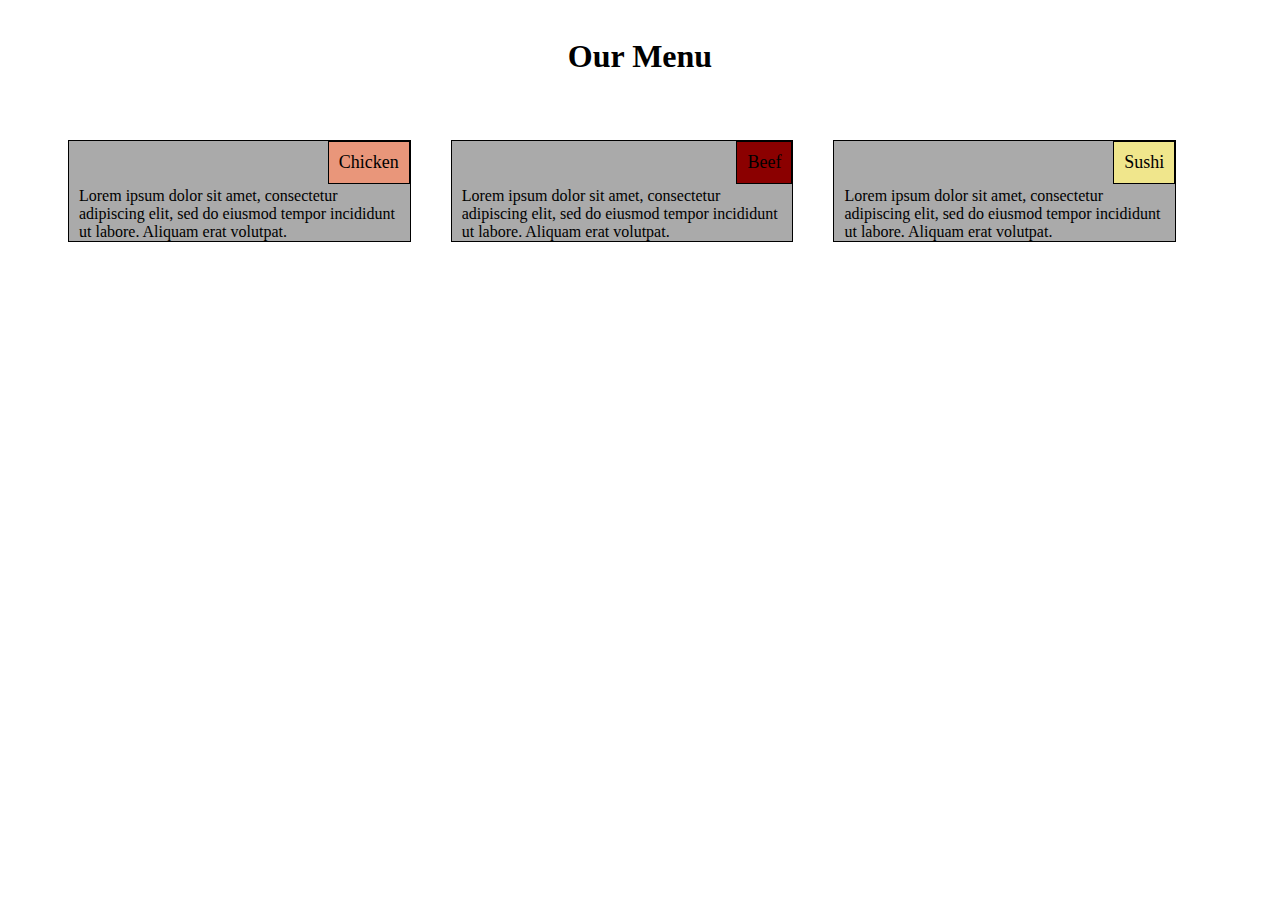
<file: module2_solution/index.html>
<!DOCTYPE html>
<html>
<head>
    <meta charset="utf-8">
    <meta name="viewport" content="width=device-width, initial-scale=1">
    <title>Our Menu</title>
    <link rel="stylesheet" href="css/styles.css">
</head>
<body>
<h1>Our Menu</h1>

<div class="section col-lg-3 col-md-1">
    <div>
        <span id="sectiontitle1">Chicken</span>
    </div>
Lorem ipsum dolor sit amet, consectetur adipiscing elit, sed do eiusmod tempor incididunt ut labore. Aliquam erat volutpat.
</div>

<div class="section col-lg-3 col-md-1">
    <div>
        <span id="sectiontitle2">Beef</span>
    </div>
Lorem ipsum dolor sit amet, consectetur adipiscing elit, sed do eiusmod tempor incididunt ut labore. Aliquam erat volutpat.
</div>

<div class="section col-lg-3 col-md-2">
    <div>
        <span id="sectiontitle3">Sushi</span>
    </div>
Lorem ipsum dolor sit amet, consectetur adipiscing elit, sed do eiusmod tempor incididunt ut labore. Aliquam erat volutpat.
</div>

</body>
</html>
</file>
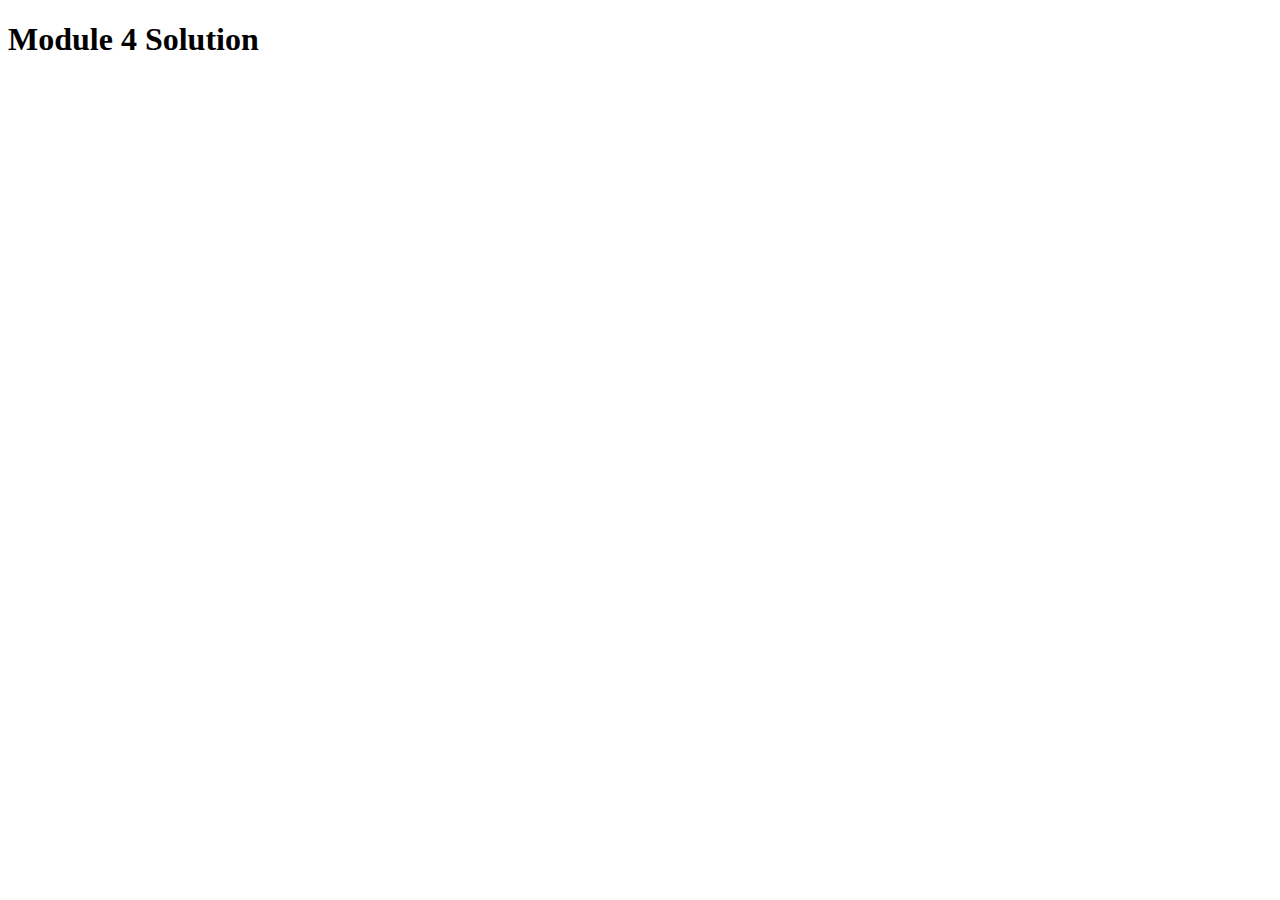
<file: module4_solution/index.html>
<!DOCTYPE html>
<html>
<head>
  <meta charset="utf-8">
  <title>Module 4 Solution</title>
  <script src="SpeakHello.js"></script>
  <script src="SpeakGoodBye.js"></script>
  <script src="script.js"></script>
</head>
<body>
  <h1>Module 4 Solution</h1>
</body>
</html>
</file>
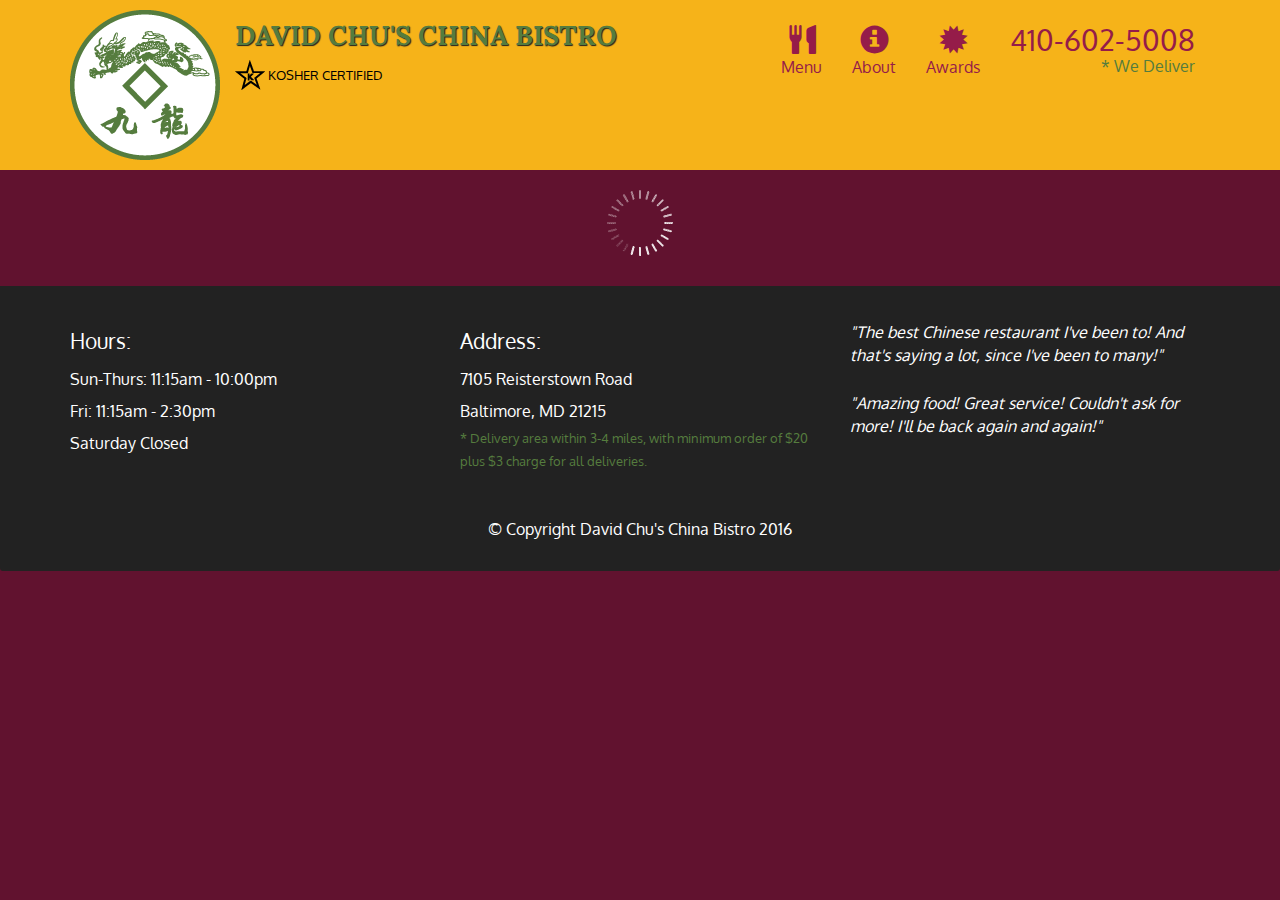
<file: module5_solution/index.html>
<!doctype html>
<html lang="en">
  <head>
    <meta charset="utf-8">
    <meta http-equiv="X-UA-Compatible" content="IE=edge">
    <meta name="viewport" content="width=device-width, initial-scale=1">
    <title>David Chu's China Bistro</title>
    <link rel="stylesheet" href="css/bootstrap.min.css">
    <link rel="stylesheet" href="css/styles.css">
    <link href='https://fonts.googleapis.com/css?family=Oxygen:400,300,700' rel='stylesheet' type='text/css'>
    <link href='https://fonts.googleapis.com/css?family=Lora' rel='stylesheet' type='text/css'>
  </head>
<body>
  <header>
    <nav id="header-nav" class="navbar navbar-default">
      <div class="container">
        <div class="navbar-header">
          <a href="index.html" class="pull-left visible-md visible-lg">
            <div id="logo-img" alt="Logo image"></div>
          </a>

          <div class="navbar-brand">
            <a href="index.html"><h1>David Chu's China Bistro</h1></a>
            <p>
              <img src="images/star-k-logo.png" alt="Kosher certification">
              <span>Kosher Certified</span>
            </p>
          </div>

          <button id="navbarToggle" type="button" class="navbar-toggle collapsed" data-toggle="collapse" data-target="#collapsable-nav" aria-expanded="false">
            <span class="sr-only">Toggle navigation</span>
            <span class="icon-bar"></span>
            <span class="icon-bar"></span>
            <span class="icon-bar"></span>
          </button>
        </div>
        
        <div id="collapsable-nav" class="collapse navbar-collapse">
           <ul id="nav-list" class="nav navbar-nav navbar-right">
            <li id="navHomeButton" class="visible-xs active">
              <a href="index.html">
                <span class="glyphicon glyphicon-home"></span> Home</a>
            </li>
            <li id="navMenuButton">
              <a href="#" onclick="$dc.loadMenuCategories();">
                <span class="glyphicon glyphicon-cutlery"></span><br class="hidden-xs"> Menu</a>
            </li>
            <li>
              <a href="#">
                <span class="glyphicon glyphicon-info-sign"></span><br class="hidden-xs"> About</a>
            </li>
            <li>
              <a href="#">
                <span class="glyphicon glyphicon-certificate"></span><br class="hidden-xs"> Awards</a>
            </li>
            <li id="phone" class="hidden-xs">
              <a href="tel:410-602-5008">
                <span>410-602-5008</span></a><div>* We Deliver</div>
            </li>
          </ul><!-- #nav-list -->
        </div><!-- .collapse .navbar-collapse -->
      </div><!-- .container -->
    </nav><!-- #header-nav -->
  </header>

  <div id="call-btn" class="visible-xs">
    <a class="btn" href="tel:410-602-5008">
    <span class="glyphicon glyphicon-earphone"></span>
    410-602-5008
    </a>
  </div>
  <div id="xs-deliver" class="text-center visible-xs">* We Deliver</div>

  <div id="main-content" class="container"></div>

  <footer class="panel-footer">
    <div class="container">
      <div class="row">
        <section id="hours" class="col-sm-4">
          <span>Hours:</span><br>
          Sun-Thurs: 11:15am - 10:00pm<br>
          Fri: 11:15am - 2:30pm<br>
          Saturday Closed
          <hr class="visible-xs">
        </section>
        <section id="address" class="col-sm-4">
          <span>Address:</span><br>
          7105 Reisterstown Road<br>
          Baltimore, MD 21215
          <p>* Delivery area within 3-4 miles, with minimum order of $20 plus $3 charge for all deliveries.</p>
          <hr class="visible-xs">
        </section>
        <section id="testimonials" class="col-sm-4">
          <p>"The best Chinese restaurant I've been to! And that's saying a lot, since I've been to many!"</p>
          <p>"Amazing food! Great service! Couldn't ask for more! I'll be back again and again!"</p>
        </section>
      </div>
      <div class="text-center">&copy; Copyright David Chu's China Bistro 2016</div>
    </div>
  </footer>

  <!-- jQuery (Bootstrap JS plugins depend on it) -->
  <script src="js/jquery-2.1.4.min.js"></script>
  <script src="js/bootstrap.min.js"></script>
  <script src="js/ajax-utils.js"></script>
  <script src="js/script.js"></script>
</body>
</html>
</file>
<file: module2_solution/css/styles.css>
/********** Base styles **********/
* {
  box-sizing: border-box;
  overflow: scroll;
  padding-left: 10px;
  padding-right: 10px;
}


h1 {
  margin-bottom: 15px;
  margin-top: 30px;
  text-align: center;
}

.section {
  background-color: #AAAAAA;
  border: 1px solid black;
  float: left;
  margin-top: 50px;
  margin-left: 40px;
  padding-top: 10px;
  position: relative;
}

#sectiontitle1 {
  background-color: #E9967A;
  border: 1px solid black;
  position: absolute;
  top: 0;
  right: 0;
  padding: 10px;
  font-size: 18px;
}

#sectiontitle2 {
  background-color: #8B0000;
  border: 1px solid black;
  position: absolute;
  top: 0;
  right: 0;
  padding: 10px;
  font-size: 18px;
}

#sectiontitle3 {
  background-color: #F0E68C;
  border: 1px solid black;
  position: absolute;
  top: 0;
  right: 0;
  padding: 10px;
  font-size: 18px;
}





/********** Large devices only **********/
@media (min-width: 992px) {
  .col-lg-3 {
    margin-top: 50px;
    margin-left: 30px
    float: left;
    width: 28%;
  }
}

/********** Medium devices only **********/
@media (min-width: 768px) and (max-width: 991px) {
  .col-md-1, .col-md-2 {
    float: left;
  }
  .col-md-1 {
    width: 50%;
    margin-left: auto;
    margin-right: auto;
  }
  .col-md-2 {
    width: 100%;
    margin-top: 10px;
    margin-left: auto;
    margin-right: auto;
  }
}
</file>
<file: module5_solution/css/styles.css>
body {
  font-size: 16px;
  color: #fff;
  background-color: #61122f;
  font-family: 'Oxygen', sans-serif;
}

/** HEADER **/
#header-nav {
  background-color: #f6b319;
  border-radius: 0;
  border: 0;
}

#logo-img {
  background: url('../images/restaurant-logo_large.png') no-repeat;
  width: 150px;
  height: 150px;
  margin: 10px 15px 10px 0;
}

.navbar-brand {
  padding-top: 25px;
}
.navbar-brand h1 { /* Restaurant name */
  font-family: 'Lora', serif;
  color: #557c3e;
  font-size: 1.5em;
  text-transform: uppercase;
  font-weight: bold;
  text-shadow: 1px 1px 1px #222;
  margin-top: 0;
  margin-bottom: 0;
  line-height: .75;
}
.navbar-brand a:hover, .navbar-brand a:focus {
  text-decoration: none;
}
.navbar-brand p { /* Kosher cert */
  color: #000;
  text-transform: uppercase;
  font-size: .7em;
  margin-top: 15px;
}
.navbar-brand p span { /* Star-K */
  vertical-align: middle;
}

#nav-list {
  margin-top: 10px;
}
#nav-list a {
  color: #951C49;
  text-align: center;
}
#nav-list a:hover {
  background: #E7E7E7;
}
#nav-list a span {
  font-size: 1.8em;
}

#phone {
  margin-top: 5px;
}
#phone a { /* Phone number */
  text-align: right;
  padding-bottom: 0;
}
#phone div { /* We Deliver */
  color: #557c3e;
  text-align: right;
  padding-right: 15px;
}

.navbar-header button.navbar-toggle, .navbar-header .icon-bar {
  border: 1px solid #61122f;
}
.navbar-header button.navbar-toggle {
  clear: both;
  margin-top: -30px;
}
/* END HEADER */

/* FOOTER */
.panel-footer {
  margin-top: 30px;
  padding-top: 35px;
  padding-bottom: 30px;
  background-color: #222;
  border-top: 0;
}
.panel-footer div.row {
  margin-bottom: 35px;
}
#hours, #address {
  line-height: 2;
}
#hours > span, #address > span {
  font-size: 1.3em;
}
#address p {
  color: #557c3e;
  font-size: .8em;
  line-height: 1.8;
}
#testimonials {
  font-style: italic;
}
#testimonials p:nth-child(2) {
  margin-top: 25px;
}
/* END FOOTER */



/* HOME PAGE */
.container .jumbotron {
  box-shadow: 0 0 50px #3F0C1F;
  border: 2px solid #3F0C1F;
}

#menu-tile, #specials-tile, #map-tile {
  height: 250px;
  width: 100%;
  margin-bottom: 15px;
  position: relative;
  border: 2px solid #3F0C1F;
  overflow: hidden;
}
#menu-tile:hover, #specials-tile:hover, #map-tile:hover {
  box-shadow: 0 1px 5px 1px #cccccc;
}
#menu-tile {
  background: url('../images/menu-tile.jpg') no-repeat;
  background-position: center;
}
#specials-tile {
  background: url('../images/specials-tile.jpg') no-repeat;
  background-position: center;
}
#menu-tile span, #specials-tile span, #map-tile span {
  position: absolute;
  bottom: 0;
  right: 0;
  width: 100%;
  text-align: center;
  font-size: 1.6em;
  text-transform: uppercase;
  background-color: #000;
  color: #fff;
  opacity: .8;
}
/* END HOME PAGE */

/* MENU CATEGORIES PAGE */
.category-tile { 
  position: relative;
  border: 2px solid #3F0C1F;
  overflow: hidden;
  width: 200px;
  height: 200px;
  margin: 0 auto 15px;
}
.category-tile span {
  position: absolute;
  bottom: 0;
  right: 0;
  width: 100%;
  text-align: center;
  font-size: 1.2em;
  text-transform: uppercase;
  background-color: #000;
  color: #fff;
  opacity: .8;
}
.category-tile:hover {
  box-shadow: 0 1px 5px 1px #cccccc;
}

#menu-categories-title + div {
  margin-bottom: 50px;
}
/* END MENU CATEGORIES PAGE */

/* SINGLE CATEGORY PAGE */
.menu-item-tile {
  margin-bottom: 25px;
}
.menu-item-tile hr {
  width: 80%;
}
.menu-item-tile .menu-item-price {
  font-size: 1.1em;
  text-align: right;
  margin-top: -15px;
  margin-right: -15px;
}
.menu-item-tile .menu-item-price span {
  font-size: .6em;
}
.menu-item-photo {
  position: relative;
  border: 2px solid #3F0C1F; 
  overflow: hidden;
  padding: 0;
  margin-right: -15px;
  margin-left: auto;
  margin-bottom: 20px;
  max-width: 250px;
}
.menu-item-photo div {
  position: absolute;
  bottom: 0;
  right: 0;
  width: 80px;
  background-color: #557c3e;
  text-align: center;
}
.menu-item-description {
  padding-right: 30px;
}
h3.menu-item-title {
  margin: 0 0 10px;
}
.menu-item-details {
  font-size: .9em;
  font-style: italic;
}
/* END SINGLE CATEGORY PAGE */


/********** Large devices only **********/
@media (min-width: 1200px) {
  .container .jumbotron {
    background: url('../images/jumbotron_1200.jpg') no-repeat;
    height: 675px;
  }
}

/********** Medium devices only **********/
@media (min-width: 992px) and (max-width: 1199px) {
  /* Header */
  #logo-img {
    background: url('../images/restaurant-logo_medium.png') no-repeat;
    width: 100px;
    height: 100px;
    margin: 5px 5px 5px 0;
  }
  /* End Header */

  /* Home Page */
  .container .jumbotron {
    background: url('../images/jumbotron_992.jpg') no-repeat;
    height: 558px;
  }
  /* End Home Page */
}

/********** Small devices only **********/
@media (min-width: 768px) and (max-width: 991px) {
  /* Home Page */
  .container .jumbotron {
    background: url('../images/jumbotron_768.jpg') no-repeat;
    height: 432px;
  }
  /* End Home Page */
}

/********** Extra small devices only **********/
@media (max-width: 767px) {
  /* Header */
  .navbar-brand {
    padding-top: 10px;
    height: 80px;
  }
  .navbar-brand h1 { /* Restaurant name */
    padding-top: 10px;
    font-size: 5vw; /* 1vw = 1% of viewport width */
  }
  .navbar-brand p { /* Kosher cert */
    font-size: .6em;
    margin-top: 12px;
  }
  .navbar-brand p img { /* Star-K */
    height: 20px;
  }

  #collapsable-nav a { /* Collapsed nav menu text */
    font-size: 1.2em;
  }
  #collapsable-nav a span { /* Collapsed nav menu glyph */
    font-size: 1em;
    margin-right: 5px;
  }

  #call-btn > a {
    font-size: 1.5em;
    display: block;
    margin: 0 20px;
    padding: 10px;
    border: 2px solid #fff;
    background-color: #f6b319;
    color: #951c49;
  }
  #xs-deliver {
    margin-top: 5px;
    font-size: .7em;
    letter-spacing: .1em;
    text-transform: uppercase;
  }
  /* End Header */

  /* Footer */
  .panel-footer section {
    margin-bottom: 30px;
    text-align: center;
  }
  .panel-footer section:nth-child(3) {
    margin-bottom: 0; /* margin already exists on the whole row */
  }
  .panel-footer section hr {
    width: 50%;
  }
  /* End Footer */

  /* Home Page */
  .container .jumbotron {
    margin-top: 30px;
    padding: 0;
  }
  #menu-tile, #specials-tile {
    width: 360px;
    margin: 0 auto 15px;
  }

  .menu-item-photo {
    margin-right: auto;
  }
  .menu-item-tile .menu-item-price {
    text-align: center;
  }
  .menu-item-description {
    text-align: center;;
  }
}


/********** Super extra small devices Only :-) (e.g., iPhone 4) **********/
@media (max-width: 479px) {
  /* Header */
  .navbar-brand h1 { /* Restaurant name */
    padding-top: 5px;
    font-size: 6vw;
  }
  /* End Header */
  
  /* Home page */
  #menu-tile, #specials-tile {
    width: 280px;
    margin: 0 auto 15px;
  }

  .col-xxs-12 {
    position: relative;
    min-height: 1px;
    padding-right: 15px;
    padding-left: 15px;
    float: left;
    width: 100%;
  }
}
</file>
